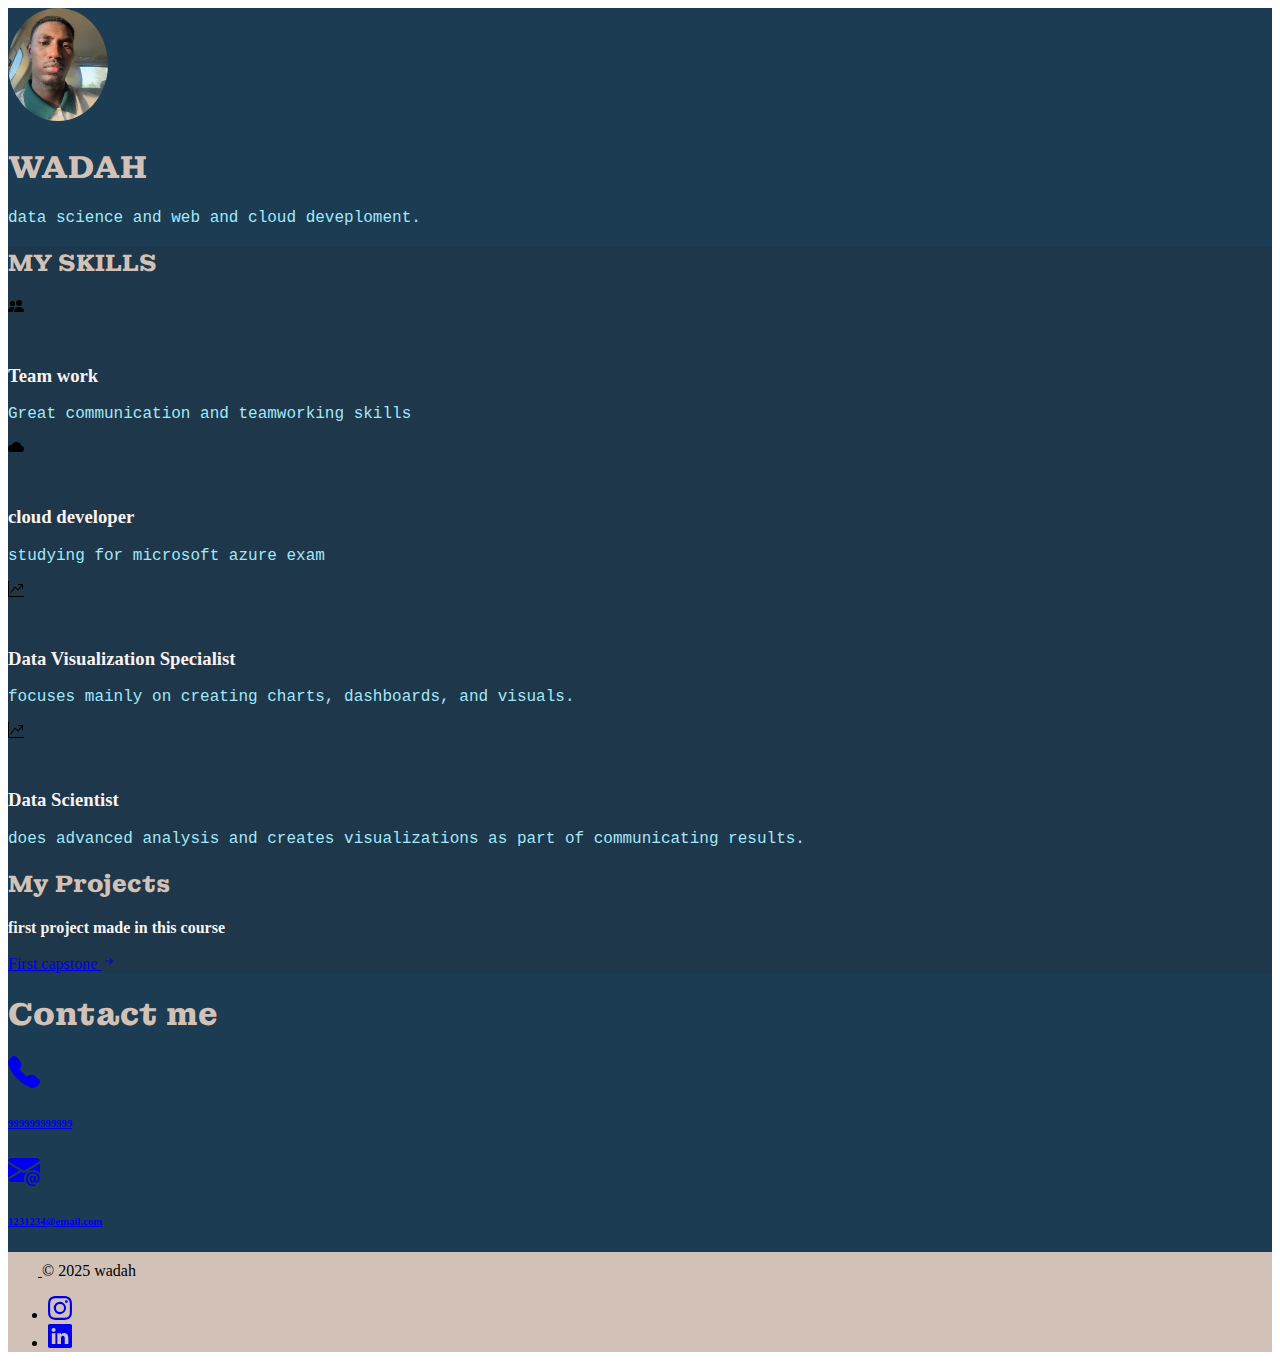
<file: index.html>
<!DOCTYPE html>
<html lang="en">
  <head>
    <meta charset="UTF-8" />
    <meta name="viewport" content="width=device-width, initial-scale=1.0" />
    <title>second capstone</title>

    <link rel="stylesheet" href="./style.css" />
    <link
      href="https://cdn.jsdelivr.net/npm/bootstrap@5.3.7/dist/css/bootstrap.min.css"
      rel="stylesheet"
      integrity="sha384-LN+7fdVzj6u52u30Kp6M/trliBMCMKTyK833zpbD+pXdCLuTusPj697FH4R/5mcr"
      crossorigin="anonymous"
    />

    <link rel="preconnect" href="https://fonts.googleapis.com" />
    <link rel="preconnect" href="https://fonts.gstatic.com" crossorigin />
    <link
      href="https://fonts.googleapis.com/css2?family=Andada+Pro:ital,wght@0,400..840;1,400..840&family=Caveat:wght@400..700&family=Libre+Baskerville:ital,wght@0,400;0,700;1,400&family=Montagu+Slab:opsz,wght@16..144,100..700&family=Montserrat:ital,wght@0,100..900;1,100..900&display=swap"
      rel="stylesheet"
    />
  </head>
  <body>
    <div class="backk">
      <section id="hero">
        <div class="px-4 p-5 text-center">
          <img
            class="photo d-block mx-auto mb-4"
            src="./imgs/my photo new.JPG"
            alt=""
            width="100"
            height=""
          />
          <h1 class="fonth display-5 fw-bold text-body-">WADAH</h1>
          <div class="col-lg-6 mx-auto">
            <p class="fontp lead mb-4">
              data science and web and cloud deveploment.
            </p>
          </div>
        </div>
      </section>

      <section id="listPage">
        <div class="container my-5 pt-5">
          <h2 class="fonth text-center">MY SKILLS</h2>
        </div>

        <div class="container px-4 py-5" id="hanging-icons">
          <div class="container">
            <div class="row g-4 py-5 px-5 row-cols-1 row-cols-lg-1">
              <div class="col d-flex align-items-start">
                <div
                  class="icon-square text-body-emphasis bg-body-secondary d-inline-flex align-items-center justify-content-center fs-4 flex-shrink-0 me-3"
                >
                  <svg
                    xmlns="http://www.w3.org/2000/svg"
                    width="16"
                    height="16"
                    fill="currentColor"
                    class="bi bi-people-fill"
                    viewBox="0 0 16 16"
                  >
                    <path
                      d="M7 14s-1 0-1-1 1-4 5-4 5 3 5 4-1 1-1 1zm4-6a3 3 0 1 0 0-6 3 3 0 0 0 0 6m-5.784 6A2.24 2.24 0 0 1 5 13c0-1.355.68-2.75 1.936-3.72A6.3 6.3 0 0 0 5 9c-4 0-5 3-5 4s1 1 1 1zM4.5 8a2.5 2.5 0 1 0 0-5 2.5 2.5 0 0 0 0 5"
                      class="bi"
                      width="1em"
                      height="1em"
                      aria-hidden="true"
                    />
                  </svg>
                </div>
                <div>
                  <h3 class="fs-2 fonthh">Team work</h3>
                  <p class="fontp pb-1">
                    Great communication and teamworking skills
                  </p>
                </div>
              </div>
              <div class="col d-flex align-items-start">
                <div
                  class="icon-square text-body-emphasis bg-body-secondary d-inline-flex align-items-center justify-content-center fs-4 flex-shrink-0 me-3"
                >
                  <svg
                    xmlns="http://www.w3.org/2000/svg"
                    width="16"
                    height="16"
                    fill="currentColor"
                    class="bi bi-cloudy-fill"
                    viewBox="0 0 16 16"
                    class="bi"
                    width="1em"
                    height="1em"
                    aria-hidden="true"
                  >
                    <path
                      d="M13.405 7.027a5.001 5.001 0 0 0-9.499-1.004A3.5 3.5 0 1 0 3.5 13H13a3 3 0 0 0 .405-5.973"
                    />
                  </svg>
                </div>
                <div>
                  <h3 class="fs-2 fonthh">cloud developer</h3>
                  <p class="fontp pb-1">studying for microsoft azure exam</p>
                </div>
              </div>
              <div class="col d-flex align-items-start">
                <div
                  class="icon-square text-body-emphasis bg-body-secondary d-inline-flex align-items-center justify-content-center fs-4 flex-shrink-0 me-3"
                >
                  <svg
                    xmlns="http://www.w3.org/2000/svg"
                    width="16"
                    height="16"
                    fill="currentColor"
                    class="bi bi-graph-up-arrow"
                    viewBox="0 0 16 16"
                  >
                    <path
                      fill-rule="evenodd"
                      d="M0 0h1v15h15v1H0zm10 3.5a.5.5 0 0 1 .5-.5h4a.5.5 0 0 1 .5.5v4a.5.5 0 0 1-1 0V4.9l-3.613 4.417a.5.5 0 0 1-.74.037L7.06 6.767l-3.656 5.027a.5.5 0 0 1-.808-.588l4-5.5a.5.5 0 0 1 .758-.06l2.609 2.61L13.445 4H10.5a.5.5 0 0 1-.5-.5"
                      class="bi"
                      width="1em"
                      height="1em"
                      aria-hidden="true"
                    />
                  </svg>
                </div>
                <div>
                  <h3 class="fs-2 fonthh">Data Visualization Specialist</h3>
                  <p class="fontp">
                    focuses mainly on creating charts, dashboards, and visuals.
                  </p>
                </div>
              </div>
              <div class="col d-flex align-items-start">
                <div
                  class="icon-square text-body-emphasis bg-body-secondary d-inline-flex align-items-center justify-content-center fs-4 flex-shrink-0 me-3"
                >
                  <svg
                    xmlns="http://www.w3.org/2000/svg"
                    width="16"
                    height="16"
                    fill="currentColor"
                    class="bi bi-graph-up-arrow"
                    viewBox="0 0 16 16"
                  >
                    <path
                      fill-rule="evenodd"
                      d="M0 0h1v15h15v1H0zm10 3.5a.5.5 0 0 1 .5-.5h4a.5.5 0 0 1 .5.5v4a.5.5 0 0 1-1 0V4.9l-3.613 4.417a.5.5 0 0 1-.74.037L7.06 6.767l-3.656 5.027a.5.5 0 0 1-.808-.588l4-5.5a.5.5 0 0 1 .758-.06l2.609 2.61L13.445 4H10.5a.5.5 0 0 1-.5-.5"
                      class="bi"
                      width="1em"
                      height="1em"
                      aria-hidden="true"
                    />
                  </svg>
                </div>
                <div>
                  <h3 class="fs-2 fonthh">Data Scientist</h3>
                  <p class="fontp">
                    does advanced analysis and creates visualizations as part of
                    communicating results.
                  </p>
                </div>
              </div>
            </div>
          </div>
        </div>

        <div class="container pb-5">
          <h2 class="text-center fonth">My Projects</h2>

          <p class="fonthh text-center">first project made in this course</p>
          <div class="container d-flex justify-content-center">
            <a
              href="./proj1 file/index.html"
              class="btn btn-light d-inline-flex align-items-center"
            >
              First capstone
              <svg
                xmlns="http://www.w3.org/2000/svg"
                width="16"
                height="16"
                fill="currentColor"
                class="bi bi-arrow-right-short"
                viewBox="0 0 16 16"
              >
                <path
                  fill-rule="evenodd"
                  d="M4 8a.5.5 0 0 1 .5-.5h5.793L8.146 5.354a.5.5 0 1 1 .708-.708l3 3a.5.5 0 0 1 0 .708l-3 3a.5.5 0 0 1-.708-.708L10.293 8.5H4.5A.5.5 0 0 1 4 8"
                />
              </svg>
            </a>
          </div>
        </div>
      </section>

      <section id="contact">
        <div class="mt-5">
          <div class="p-5 text-center">
            <div class="container py-5">
              <h1 class="fonth">Contact me</h1>
            </div>
            <div
              class="d-flex flex-column flex-md-row p-4 gap-4 py-md-5 align-items-center justify-content-center"
            >
              <div class="list-group">
                <a
                  href="#"
                  class="list-group-item list-group-item-action d-flex gap-3 py-3"
                  aria-current="true"
                >
                  <svg
                    xmlns="http://www.w3.org/2000/svg"
                    width="32"
                    height="32"
                    fill="currentColor"
                    class="bi bi-telephone-fill"
                    viewBox="0 0 16 16"
                  >
                    <path
                      fill-rule="evenodd"
                      d="M1.885.511a1.745 1.745 0 0 1 2.61.163L6.29 2.98c.329.423.445.974.315 1.494l-.547 2.19a.68.68 0 0 0 .178.643l2.457 2.457a.68.68 0 0 0 .644.178l2.189-.547a1.75 1.75 0 0 1 1.494.315l2.306 1.794c.829.645.905 1.87.163 2.611l-1.034 1.034c-.74.74-1.846 1.065-2.877.702a18.6 18.6 0 0 1-7.01-4.42 18.6 18.6 0 0 1-4.42-7.009c-.362-1.03-.037-2.137.703-2.877z"
                    />
                  </svg>
                  <div class="d-flex gap-2 w-100 justify-content-between">
                    <div class="d-flex">
                      <h6 class="mb-0 align-items-start">999999999999</h6>
                    </div>
                  </div>
                </a>
                <a
                  href="#"
                  class="list-group-item list-group-item-action d-flex gap-3 py-3"
                  aria-current="true"
                >
                  <svg
                    xmlns="http://www.w3.org/2000/svg"
                    width="32"
                    height="32"
                    fill="currentColor"
                    class="bi bi-envelope-at-fill"
                    viewBox="0 0 16 16"
                  >
                    <path
                      d="M2 2A2 2 0 0 0 .05 3.555L8 8.414l7.95-4.859A2 2 0 0 0 14 2zm-2 9.8V4.698l5.803 3.546zm6.761-2.97-6.57 4.026A2 2 0 0 0 2 14h6.256A4.5 4.5 0 0 1 8 12.5a4.49 4.49 0 0 1 1.606-3.446l-.367-.225L8 9.586zM16 9.671V4.697l-5.803 3.546.338.208A4.5 4.5 0 0 1 12.5 8c1.414 0 2.675.652 3.5 1.671"
                    />
                    <path
                      d="M15.834 12.244c0 1.168-.577 2.025-1.587 2.025-.503 0-1.002-.228-1.12-.648h-.043c-.118.416-.543.643-1.015.643-.77 0-1.259-.542-1.259-1.434v-.529c0-.844.481-1.4 1.26-1.4.585 0 .87.333.953.63h.03v-.568h.905v2.19c0 .272.18.42.411.42.315 0 .639-.415.639-1.39v-.118c0-1.277-.95-2.326-2.484-2.326h-.04c-1.582 0-2.64 1.067-2.64 2.724v.157c0 1.867 1.237 2.654 2.57 2.654h.045c.507 0 .935-.07 1.18-.18v.731c-.219.1-.643.175-1.237.175h-.044C10.438 16 9 14.82 9 12.646v-.214C9 10.36 10.421 9 12.485 9h.035c2.12 0 3.314 1.43 3.314 3.034zm-4.04.21v.227c0 .586.227.8.581.8.31 0 .564-.17.564-.743v-.367c0-.516-.275-.708-.572-.708-.346 0-.573.245-.573.791"
                    />
                  </svg>
                  <div class="d-flex gap-2 w-100 justify-content-between">
                    <div>
                      <h6 class="mb-0">1231234@email.com</h6>
                    </div>
                  </div>
                </a>
              </div>
            </div>
          </div>
        </div>
      </section>

      <section id="footer">
        <div class="container">
          <footer
            class="d-flex flex-wrap justify-content-between align-items-center py-3 mt-4 border-top"
          >
            <div class="col-md-4 d-flex align-items-center">
              <a
                href="/"
                class="mb-3 me-2 mb-md-0 text-body-secondary text-decoration-none lh-1"
                aria-label="Bootstrap"
              >
                <svg class="bi" width="30" height="24" aria-hidden="true">
                  <use xlink:href="#bootstrap"></use>
                </svg>
              </a>
              <span class="m-3 mb-md-0 text-body-secondary"
                >© 2025 wadah</span
              >
            </div>
            <ul class="nav col-md-4 justify-content-end list-unstyled d-flex">
              <li class="ms-3">
                <a class="text-body-secondary" href="#" aria-label="Instagram"
                  ><svg
                    xmlns="http://www.w3.org/2000/svg"
                    fill="currentColor"
                    class="bi"
                    width="24"
                    height="24"
                    aria-hidden="true"
                    viewBox="0 0 16 16"
                  >
                    <path
                      d="M8 0C5.829 0 5.556.01 4.703.048 3.85.088 3.269.222 2.76.42a3.9 3.9 0 0 0-1.417.923A3.9 3.9 0 0 0 .42 2.76C.222 3.268.087 3.85.048 4.7.01 5.555 0 5.827 0 8.001c0 2.172.01 2.444.048 3.297.04.852.174 1.433.372 1.942.205.526.478.972.923 1.417.444.445.89.719 1.416.923.51.198 1.09.333 1.942.372C5.555 15.99 5.827 16 8 16s2.444-.01 3.298-.048c.851-.04 1.434-.174 1.943-.372a3.9 3.9 0 0 0 1.416-.923c.445-.445.718-.891.923-1.417.197-.509.332-1.09.372-1.942C15.99 10.445 16 10.173 16 8s-.01-2.445-.048-3.299c-.04-.851-.175-1.433-.372-1.941a3.9 3.9 0 0 0-.923-1.417A3.9 3.9 0 0 0 13.24.42c-.51-.198-1.092-.333-1.943-.372C10.443.01 10.172 0 7.998 0zm-.717 1.442h.718c2.136 0 2.389.007 3.232.046.78.035 1.204.166 1.486.275.373.145.64.319.92.599s.453.546.598.92c.11.281.24.705.275 1.485.039.843.047 1.096.047 3.231s-.008 2.389-.047 3.232c-.035.78-.166 1.203-.275 1.485a2.5 2.5 0 0 1-.599.919c-.28.28-.546.453-.92.598-.28.11-.704.24-1.485.276-.843.038-1.096.047-3.232.047s-2.39-.009-3.233-.047c-.78-.036-1.203-.166-1.485-.276a2.5 2.5 0 0 1-.92-.598 2.5 2.5 0 0 1-.6-.92c-.109-.281-.24-.705-.275-1.485-.038-.843-.046-1.096-.046-3.233s.008-2.388.046-3.231c.036-.78.166-1.204.276-1.486.145-.373.319-.64.599-.92s.546-.453.92-.598c.282-.11.705-.24 1.485-.276.738-.034 1.024-.044 2.515-.045zm4.988 1.328a.96.96 0 1 0 0 1.92.96.96 0 0 0 0-1.92m-4.27 1.122a4.109 4.109 0 1 0 0 8.217 4.109 4.109 0 0 0 0-8.217m0 1.441a2.667 2.667 0 1 1 0 5.334 2.667 2.667 0 0 1 0-5.334"
                    />
                  </svg>
                </a>
              </li>
              <li class="ms-3">
                <a class="text-body-secondary" href="#" aria-label="Facebook"
                  ><svg
                    xmlns="http://www.w3.org/2000/svg"
                    width="24"
                    height="24"
                    fill="currentColor"
                    class="bi bi-linkedin"
                    viewBox="0 0 16 16"
                  >
                    <path
                      d="M0 1.146C0 .513.526 0 1.175 0h13.65C15.474 0 16 .513 16 1.146v13.708c0 .633-.526 1.146-1.175 1.146H1.175C.526 16 0 15.487 0 14.854zm4.943 12.248V6.169H2.542v7.225zm-1.2-8.212c.837 0 1.358-.554 1.358-1.248-.015-.709-.52-1.248-1.342-1.248S2.4 3.226 2.4 3.934c0 .694.521 1.248 1.327 1.248zm4.908 8.212V9.359c0-.216.016-.432.08-.586.173-.431.568-.878 1.232-.878.869 0 1.216.662 1.216 1.634v3.865h2.401V9.25c0-2.22-1.184-3.252-2.764-3.252-1.274 0-1.845.7-2.165 1.193v.025h-.016l.016-.025V6.169h-2.4c.03.678 0 7.225 0 7.225z"
                    />
                  </svg>
                </a>
              </li>
            </ul>
          </footer>
        </div>
      </section>
    </div>

    <script
      src="https://cdn.jsdelivr.net/npm/bootstrap@5.3.7/dist/js/bootstrap.bundle.min.js"
      integrity="sha384-ndDqU0Gzau9qJ1lfW4pNLlhNTkCfHzAVBReH9diLvGRem5+R9g2FzA8ZGN954O5Q"
      crossorigin="anonymous"
    ></script>
  </body>
</html>
</file>
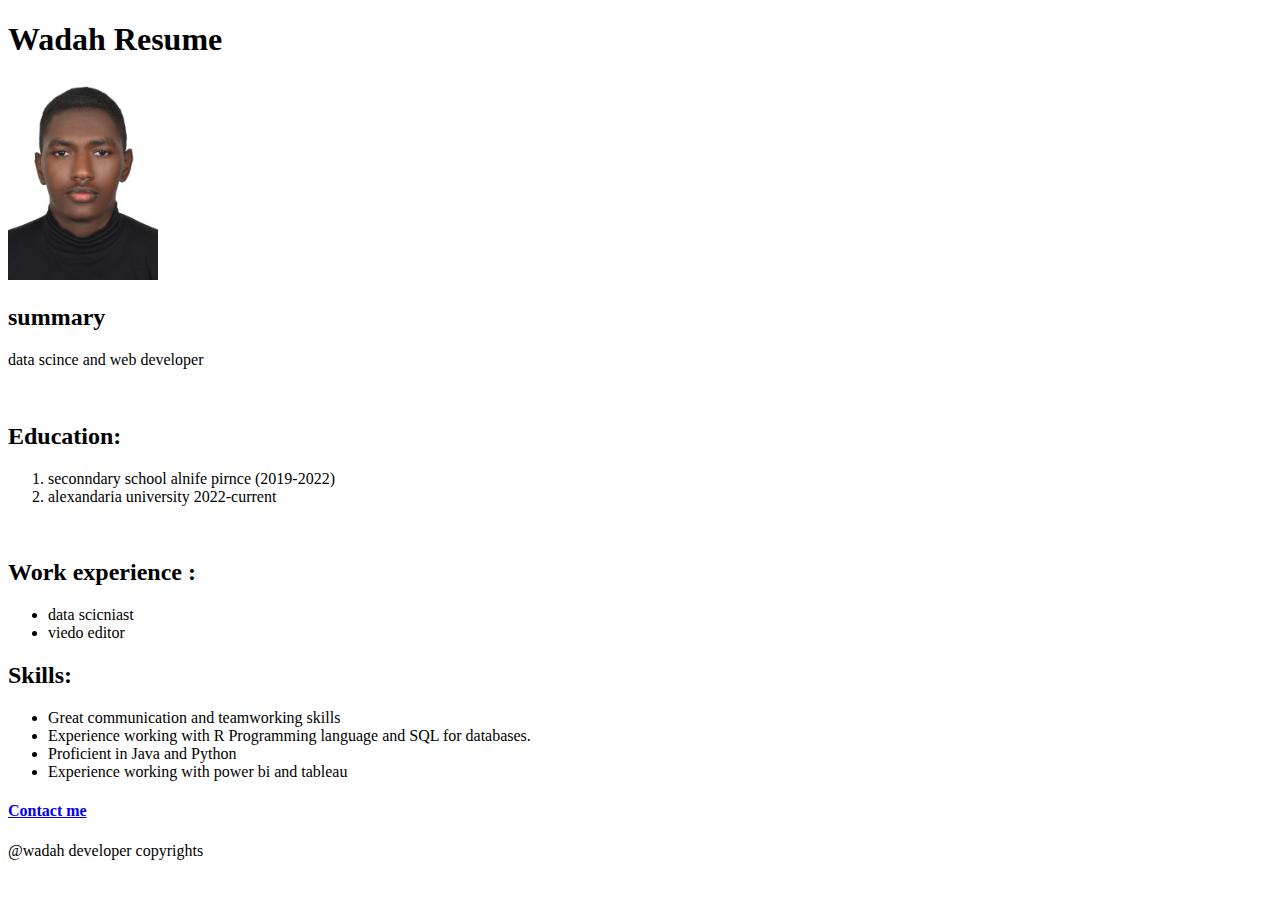
<file: proj1 file/index.html>
<!DOCTYPE html>
<html lang="en">
<head>
    <meta charset="UTF-8">
    <meta name="viewport" content="width=device-width, initial-scale=1.0">
    <title>"My Resume</title>
</head>
<body>
    <h1>Wadah Resume </h1>
    <img src="./my photo.jpg" height="200" alt="">
    <br>

    <h2>summary</h2>
    <p> data scince and web developer </p>

    <br>
    <h2>Education:</h2>
    <ol>

        <li>
            seconndary school alnife pirnce (2019-2022)
        </li>


        <li>
            alexandaria university 2022-current
        </li>
    </ol>

    <br>

    <h2>Work experience :</h2>
    
    <ul>
        <li>
            data scicniast 
        </li>

        <li>
            viedo editor 
        </li>


    </ul>

    <h2>Skills:</h2>

    <ul>

        <li>
           Great communication and
 teamworking skills
        </li>


        <li>
            Experience working with R
 Programming language and SQL for
 databases.
        </li>

        <li>
            Proficient in Java and Python
        </li>

        <li>
Experience working with power bi
 and tableau
        </li>
    </ul>

    <h4><a href="./contact.html">Contact me</a></h4>

    <footer>

        <p>@wadah developer copyrights</p>
    </footer>
</body>
</html>
</file>
<file: style.css>
.backk{
    width: 100%;
    background-color: #1B3C53;
}

.fonth{
     font-family: "Montagu Slab", serif;
     
    color: #D2C1B6;
}
.fonthh{
     font-family:  serif;

     font-weight: 900;
     
    color: #F9F3EF;
}

.fontp{
    color: #a3e8f9;
    font-family:'Courier New', Courier, monospace;
}

.photo{
    border-radius: 50%;
}

.icon-square {
  width: 3rem;
  height: 3rem;
  border-radius: .75rem;
}

#listPage{
    background-color:#1e374a;
}

.projLink{
    text-decoration: none;
    color: black;
}

#footer{
    background-color:  #D2C1B6;
}
</file>
